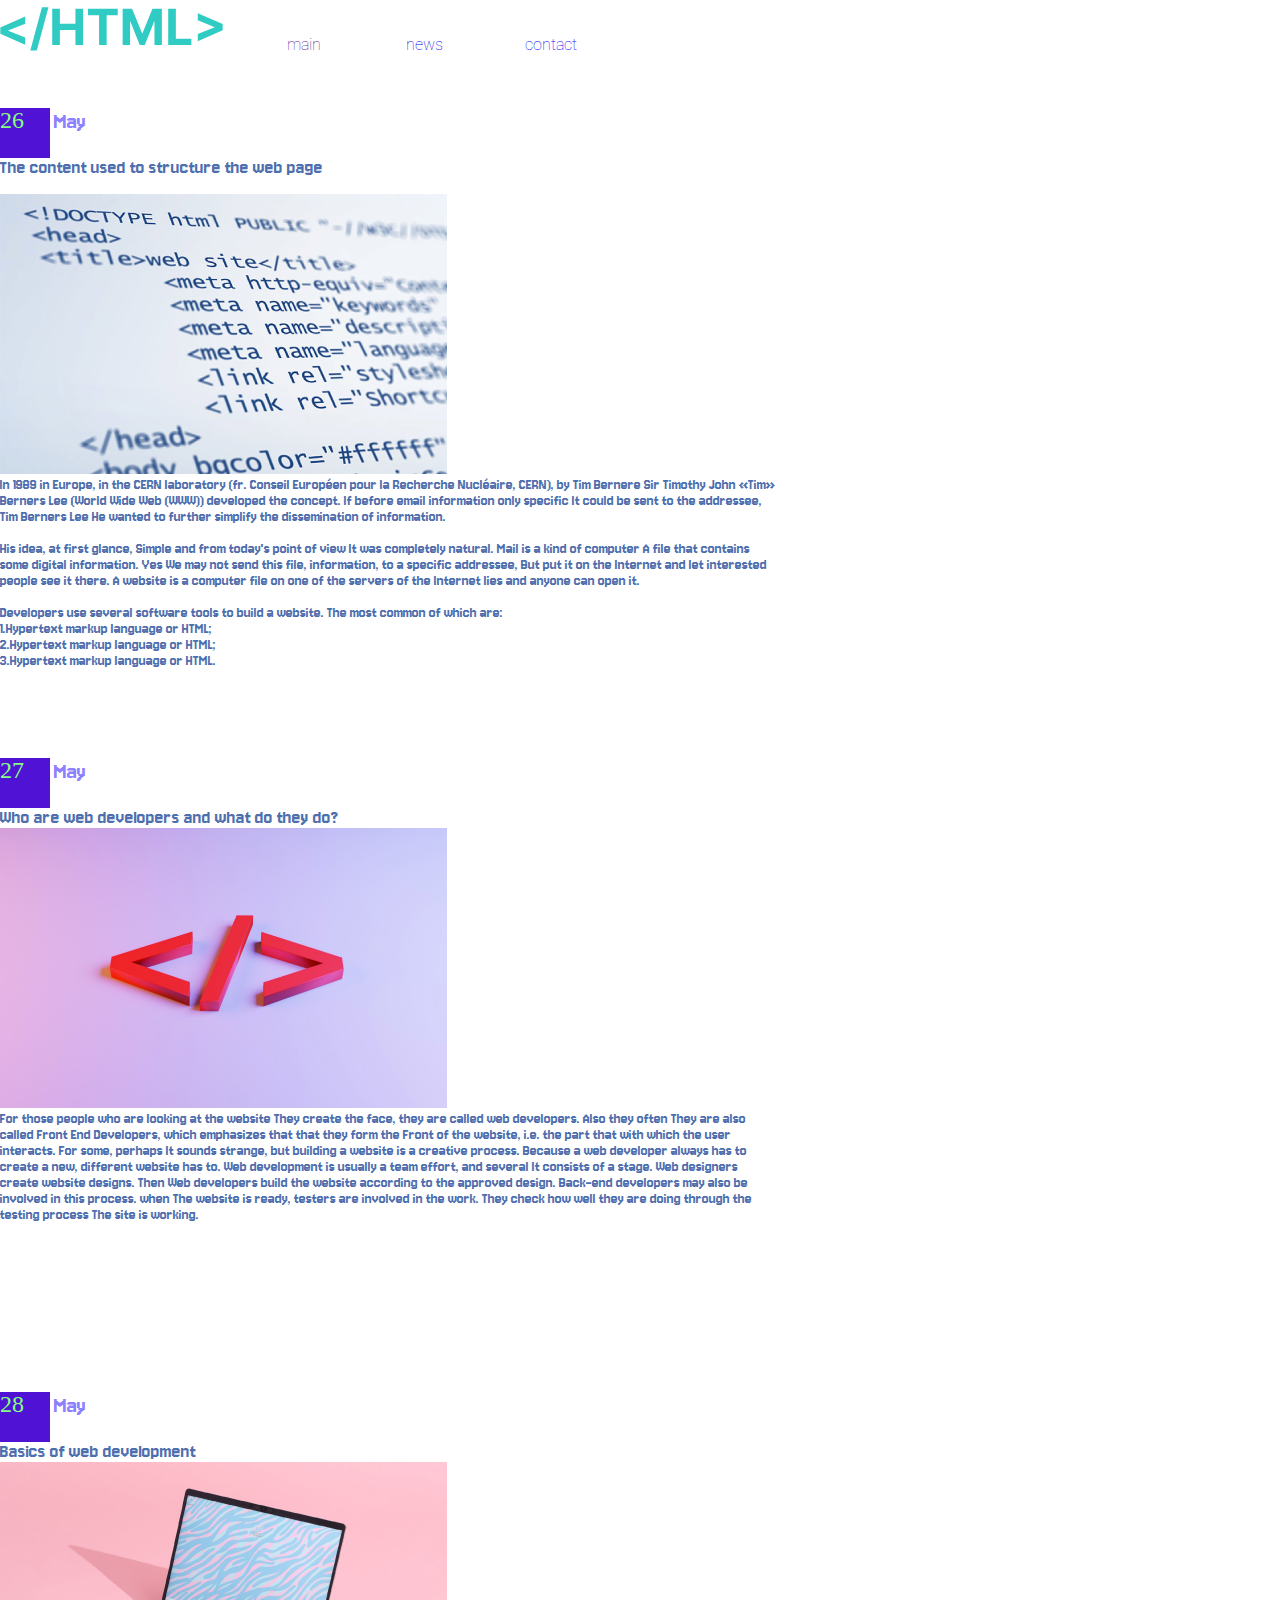
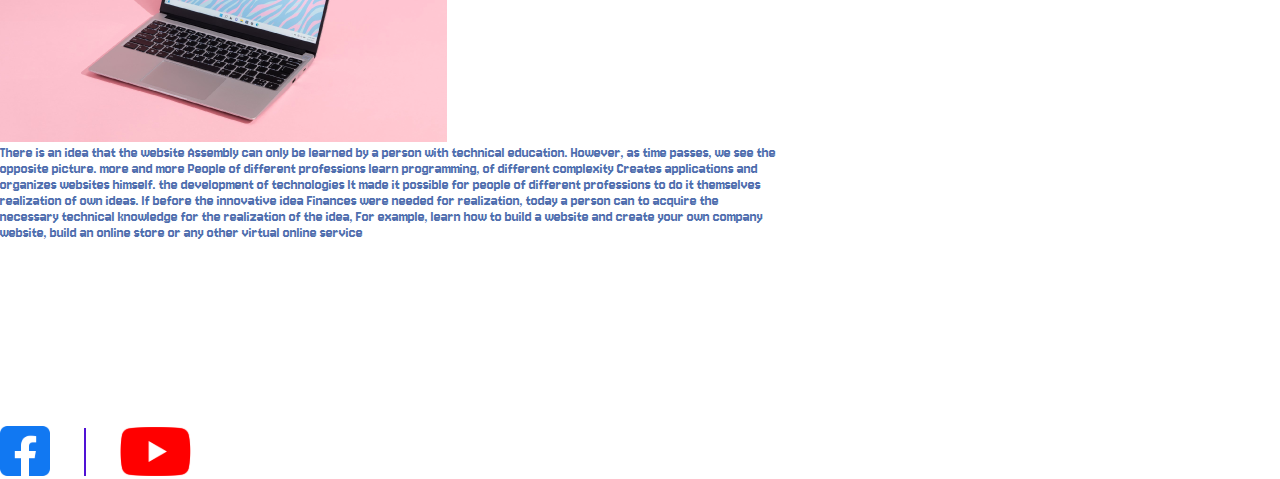
<file: index.html>
<!DOCTYPE html>
<html>
    <head>

        <title></title>
        <link rel="stylesheet" type="text/css" href="css/styles.css">
        <link rel="stylesheet" type="text/css" href="css/reset.css">
        <link rel="preconnect" href="https://fonts.googleapis.com">
        <link rel="preconnect" href="https://fonts.gstatic.com" crossorigin>
        <link href="https://fonts.googleapis.com/css2?family=Roboto:ital,wght@0,100;0,300;0,400;0,500;0,700;0,900;1,100;1,300;1,400;1,500;1,700;1,900&display=swap" rel="stylesheet">
        <link rel="preconnect" href="https://fonts.googleapis.com">
        <link rel="preconnect" href="https://fonts.gstatic.com" crossorigin>
        <link href="https://fonts.googleapis.com/css2?family=Jersey+10&display=swap" rel="stylesheet">

    </head>
    <body>

        <header></header>
        <img class="logo" src="photos/HTML_.svg"> 
        <p class="header-nav"><a href="">main</a></p>
        <p class="header-nav general"><a href="pages/news.html">news</a></p>
        <p class="header-nav"><a href="pages/contact.html">contact</a></p>
    
        
            

        
        <main>

            <section class="section">
                <p class="date">26</p>
                
                <p class="month">May</p>
                <br/>
                <h2 class="section-header">The content used to structure the web page</h2>
                <br/>
                <br/>
                <img class="section-img" src="photos/pic-1 1.svg">
                <p class="section-discraption">In 1989 in Europe, in the CERN laboratory
                    (fr. Conseil Européen pour la Recherche Nucléaire, CERN), by Tim Bernere
                    Sir Timothy John «Tim» Berners Lee (World Wide Web (WWW))
                    developed the concept. If before email information only specific
                    It could be sent to the addressee, Tim Berners Lee
                    He wanted to further simplify the dissemination of information.
                <br/>
                <br/>
                His idea, at first glance,
                  Simple and from today's point of view
                   It was completely natural. Mail is a kind of computer
                   A file that contains some digital information. Yes
                   We may not send this file, information, to a specific addressee,
                    But put it on the Internet and let interested people see it there.
                     A website is a computer file on one of the servers of the Internet
                  lies and anyone can open it.
                 <br/>
                 <br/>
                 Developers use several software tools to build a website.
                   The most common of which are:
                 <br/>
                   
                    1.Hypertext markup language or HTML;
                    <br/>
                    2.Hypertext markup language or HTML;
                    <br/>
                    3.Hypertext markup language or HTML.
                   
                </p>
            </section>

            <section>
                <p class="date">27</p>
                <p class="month">May</p>
                <h2 class="section-header">Who are web developers and what do they do?</h2>
                <img class="section-img" src="photos/pic-2 1.svg">
                <p class="section-discraption">For those people who are looking at the website
                    They create the face, they are called web developers. Also they often
                    They are also called Front End Developers, which emphasizes that
                    that they form the Front of the website, i.e. the part that
                     with which the user interacts. For some, perhaps
                     It sounds strange, but building a website is a creative process.
                     Because a web developer always has to create a new, different website
                     has to. Web development is usually a team effort, and several
                     It consists of a stage. Web designers create website designs. Then
                     Web developers build the website according to the approved design.
                     Back-end developers may also be involved in this process. when
                     The website is ready, testers are involved in the work.
                    They check how well they are doing through the testing process
                     The site is working.</p>
            </section>

            <section>
                <p class="date">28</p>
                <p class="month">May</p>
                <h2 class="section-header">Basics of web development</h2>
                <img class="section-img" src="photos/pic-3 1.svg">
                <p class="section-discraption">There is an idea that the website
                    Assembly can only be learned by a person with technical education.
                     However, as time passes, we see the opposite picture. more and more
                      People of different professions learn programming, of different complexity
                       Creates applications and organizes websites himself. the development of technologies
                        It made it possible for people of different professions to do it themselves
                         realization of own ideas. If before the innovative idea
                          Finances were needed for realization, today a person can
                           to acquire the necessary technical knowledge for the realization of the idea,
                            For example, learn how to build a website and create your own company
                             website, build an online store
                     or any other virtual online service</p>
            </section>

        </main>

        <footer class="footer">
            <img src="photos/facebook-icon-512x512-seb542ju 1.svg">
            <span class="line"></span>
            <img src="photos/YouTube_full-color_icon_(2017) 1.svg">
        </footer>
        
    </body>
</html>
</file>
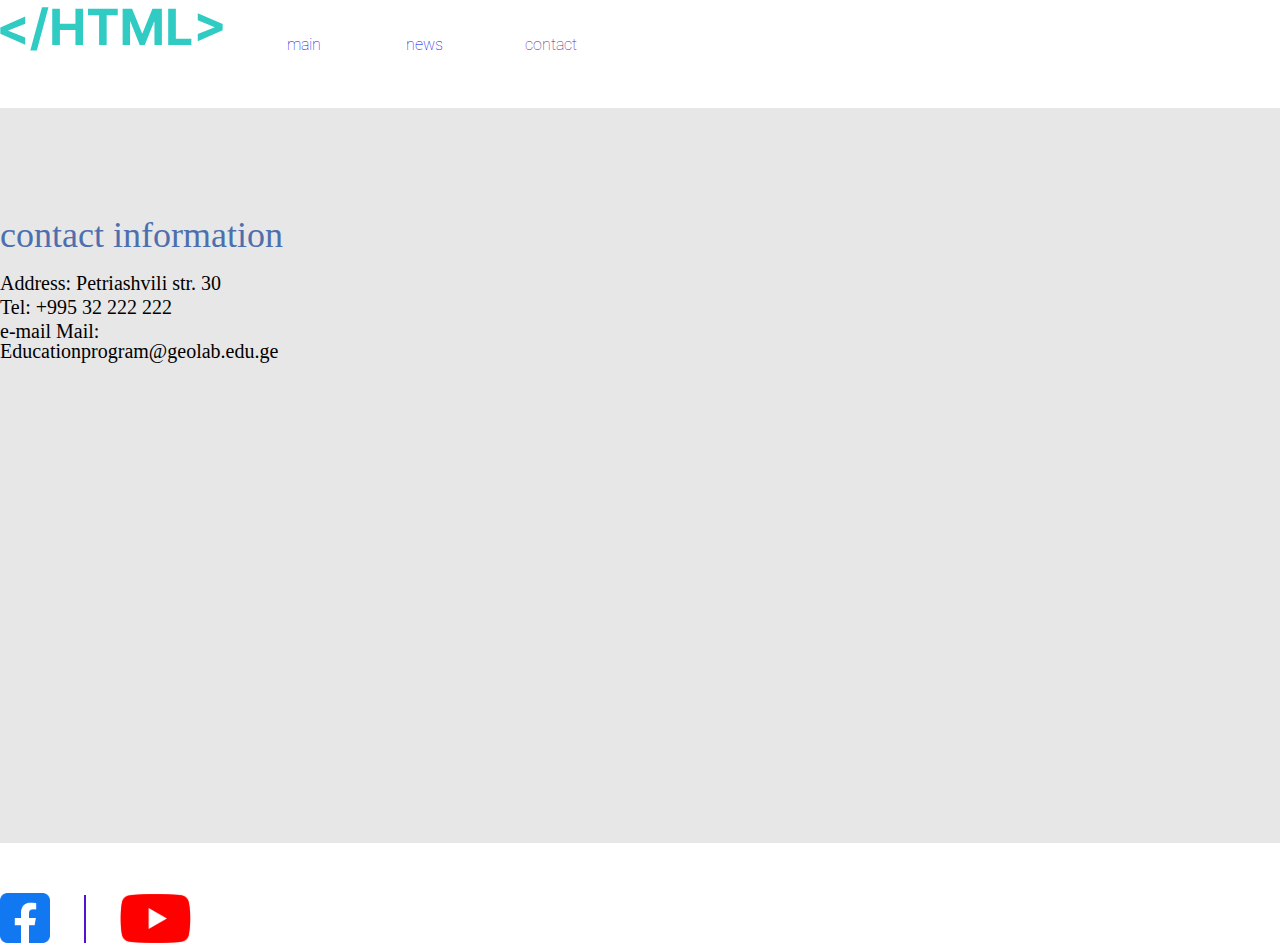
<file: pages/contact.html>
<!DOCTYPE html>
<html>
    <head>

        <title></title>
        <link rel="stylesheet" type="text/css" href="../css/styles.css">
        <link rel="stylesheet" type="text/css" href="../css/reset.css">
        <link rel="preconnect" href="https://fonts.googleapis.com">
        <link rel="preconnect" href="https://fonts.gstatic.com" crossorigin>
        <link href="https://fonts.googleapis.com/css2?family=Roboto:ital,wght@0,100;0,300;0,400;0,500;0,700;0,900;1,100;1,300;1,400;1,500;1,700;1,900&display=swap" rel="stylesheet">

    </head>
    <body>

        <header></header>
        <img class="logo" src="../photos/HTML_.svg">   
         <p class="header-nav"><a href="../index.html">main</a></p>
        <p class="header-nav"><a href="../pages/news.html">news</a></p>
        <p class="header-nav general"><a href="">contact</a></p>
   
       
             

        <div class="div">
       
              <nav> 
              
                <h2 class="section-header-contact">contact information</h2>  
                    <p class="location">Address: Petriashvili str. 30</p>
                    <br/>
                  <p class="location">Tel: +995 32 222 222</p>
                  <br/>
                   <p class="location">e-mail Mail: Educationprogram@geolab.edu.ge</p>
               
            </nav>   
                <iframe src="https://www.google.com/maps/embed?pb=!1m18!1m12!1m3!1d2978.696730434525!2d44.77693397657806!3d41.70548217620335!2m3!1f0!2f0!3f0!3m2!1i1024!2i768!4f13.1!3m3!1m2!1s0x40440cce3a01fef7%3A0x2a75ae2128072d6!2s30%20Vasil%20Petriashvili%20Street%2C%20T&#39;bilisi%200179!5e0!3m2!1sen!2sge!4v1713121196396!5m2!1sen!2sge" width="900" height="450" style="border:0;" allowfullscreen="" loading="lazy" referrerpolicy="no-referrer-when-downgrade"></iframe>
            
            
            
         
        </div>

        <footer class="footer">  
             <img src="../photos/facebook-icon-512x512-seb542ju 1.svg">
            <span class="line"></span>
            <img src="../photos/YouTube_full-color_icon_(2017) 1.svg">
        </footer>
        
    </body>
</html>
</file>
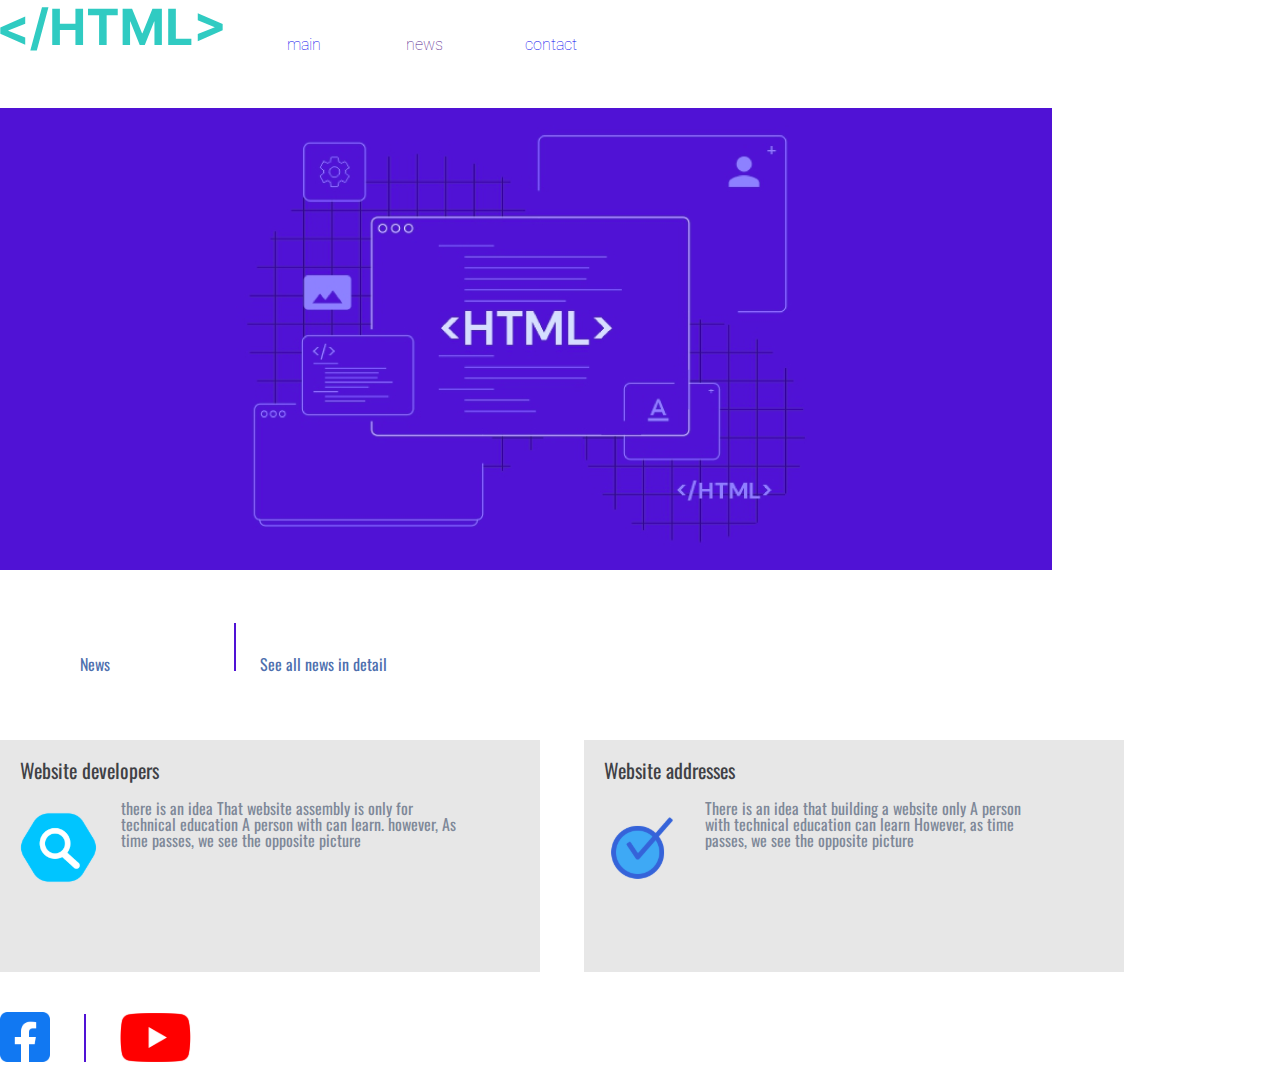
<file: pages/news.html>
<!DOCTYPE html>
<html>
    <head>

        <title></title>

        <link rel="stylesheet" type="text/css" href="../css/styles.css">
        <link rel="stylesheet" type="text/css" href="../css/reset.css">
        <link rel="preconnect" href="https://fonts.googleapis.com">
        <link rel="preconnect" href="https://fonts.gstatic.com" crossorigin>
        <link href="https://fonts.googleapis.com/css2?family=Roboto:ital,wght@0,100;0,300;0,400;0,500;0,700;0,900;1,100;1,300;1,400;1,500;1,700;1,900&display=swap" rel="stylesheet">
        <link rel="preconnect" href="https://fonts.googleapis.com">
        <link rel="preconnect" href="https://fonts.gstatic.com" crossorigin>
        <link href="https://fonts.googleapis.com/css2?family=Jersey+10&family=Oswald:wght@200..700&family=Roboto:ital,wght@0,100;0,300;0,400;0,500;0,700;0,900;1,100;1,300;1,400;1,500;1,700;1,900&display=swap" rel="stylesheet">

    </head>
    <body>

        <header class="header">

            <img class="logo" src="../photos/HTML_.svg">  <p class="header-nav general"><a href="../index.html">main</a></p>
            <p class="header-nav"><a href="">news</a></p>
            <p class="header-nav"><a href="../pages/contact.html">contact</a></p>
      

          
                 

        
        </header>

        <main>
            <section>
                <img src="../photos/HTML 1.svg">
            </section>
        

        <p class="class-p2" >News</p>
         <span class="class-p"></span> 
        <p class="class-p3">See all news in detail</p>
        </main>



        <div class="container">

            <h3>Website developers</h3>
            <img src="../photos/image 2.svg" >
            <p>there is an idea
                That website assembly is only for technical education
                 A person with can learn. however,
                 As time passes, we see the opposite picture</p>



        </div>
        <div class="container">

            
            <h3>Website addresses</h3>
            <img src="../photos/image 1.svg" >
            <p>There is an idea that building a website only
                A person with technical education
               can learn However, as time passes, we see the opposite picture</p>



        </div>
        <footer class="footer">
            <img src="../photos/facebook-icon-512x512-seb542ju 1.svg">
            <span class="line"></span>
            <img src="../photos/YouTube_full-color_icon_(2017) 1.svg">
        </footer>



    </body>
</html>
</file>
<file: css/styles.css>
a {
    text-decoration: none !important;
}
.header {
    display: inline-block;
}
.logo {
    width: 223px;
    height: 58px;
    display: inline-block;
    margin-right: 60px;
    vertical-align: middle;
    margin-bottom: 50px;
    
}

.header-nav {
    width: 115px;
    height: 34px;
    color: #8D81FF;
    font-weight: bold;
    display: inline-block;
    vertical-align: middle;
    font-family: "Roboto", sans-serif;
  font-weight: 100;
  font-style: normal;
  
}
.general {
    color: #4E6FAE;
    font-family: "Roboto", sans-serif;
  font-weight: 100;
  font-style: normal;
    
  
}
.line {
    width: 2px;
    height: 48px;
    display: inline-block;
    background-color: #5012D5;
    margin-right: 30px;
}
.date {
    width: 50px;
    height: 50px;
    background-color: #5012D5;
    font-size: 24px;
    color: #84FF81;
    display: inline-block;
}
.month {
    font-size: 24px;
    color: #8D81FF;
    display: inline-block;
    font-family: "Jersey 10", sans-serif;
    font-weight: 400;
    font-style: normal;

}
.section-header {
    font-size: 20px;
    font-weight: bold;
    color:#4E6FAE;
    font-family: "Jersey 10", sans-serif;
    font-weight: 400;
    font-style: normal;

}
.section-discraption {
    font-size: 16px;
    color: #4E6FAE;
    width: 778px;
    height: 281px;
    display: inline-block;
    border-style: red;
    font-family: "Jersey 10", sans-serif;
    font-weight: 400;
    font-style: normal;
}
.section-header-contact {
    font-size: 36px;
    color:#4E6FAE;
    margin-bottom: 20px;
    vertical-align: middle;
}
.location {
    font-size: 20px;
    margin-right: 50px;
    width: 307px;
    height: 24px;
    font-size: 20px;
}
.container {
    width: 500px;
    height: 192px;
    background-color:#E7E7E7;
    
    margin-top: 50px;
    padding: 20px;
    display: inline-block;
    margin-right: 40px;
    margin-bottom: 40px;
}
.container h3 {
    font-size: 20px;
    color:  #3F4145;
    margin-bottom: 20px;
    font-family: "Oswald", sans-serif;
    font-optical-sizing: auto;
}
    
.container p {
    width: 335px;
    height: 95px;
    display: inline-block;
    vertical-align: middle;
    font-size: 16px;
    color:#7E8898;
    font-family: "Oswald", sans-serif;
    font-optical-sizing: auto;
    
}
.container img {
    width: 77px;
    height: 77px;
    margin-right: 20px;
    vertical-align: middle;
}
.section p {
    display: inline-block;
}
.section h2 {
    display: inline-block;
}
.section-img {
    width: 447px;
    height: 280px;
    margin-right: 60px;
}
.footer img {
    margin-right: 30px;
}
.div {
    width: 1660px;
    height: 735px;
    background-color: #E7E7E7;
    margin-bottom: 50px;
}
 
.div p {
    display: inline-block;
    vertical-align: middle;
    
}
.div iframe { 
    
    display: inline-block;
    
    vertical-align: middle;
   
}
.div nav {
    display: inline-block;
    margin-right: 100px;
}
.class-p {
    width: 2px;
    height: 48px;
    display: inline-block;
    background-color: #5012D5;
    margin-right: 20px;
    margin-top: 50px;
    
}

.class-p2 {
    width: 150px;
    height: 34px;
    display: inline-block;
    color:  #4E6FAE;
    ;
    margin-left: 80px;
    size: 26px;
    font-family: "Oswald", sans-serif;
    font-optical-sizing: auto;
    
    font-style: normal;
}
.class-p3 {
    display: inline-block;
    width: 484px;
    height: 34px;
    color: #4E6FAE;
    size: 24px;
    font-family: "Oswald", sans-serif;
    font-optical-sizing: auto;
   
    font-style: normal;
}
</file>
